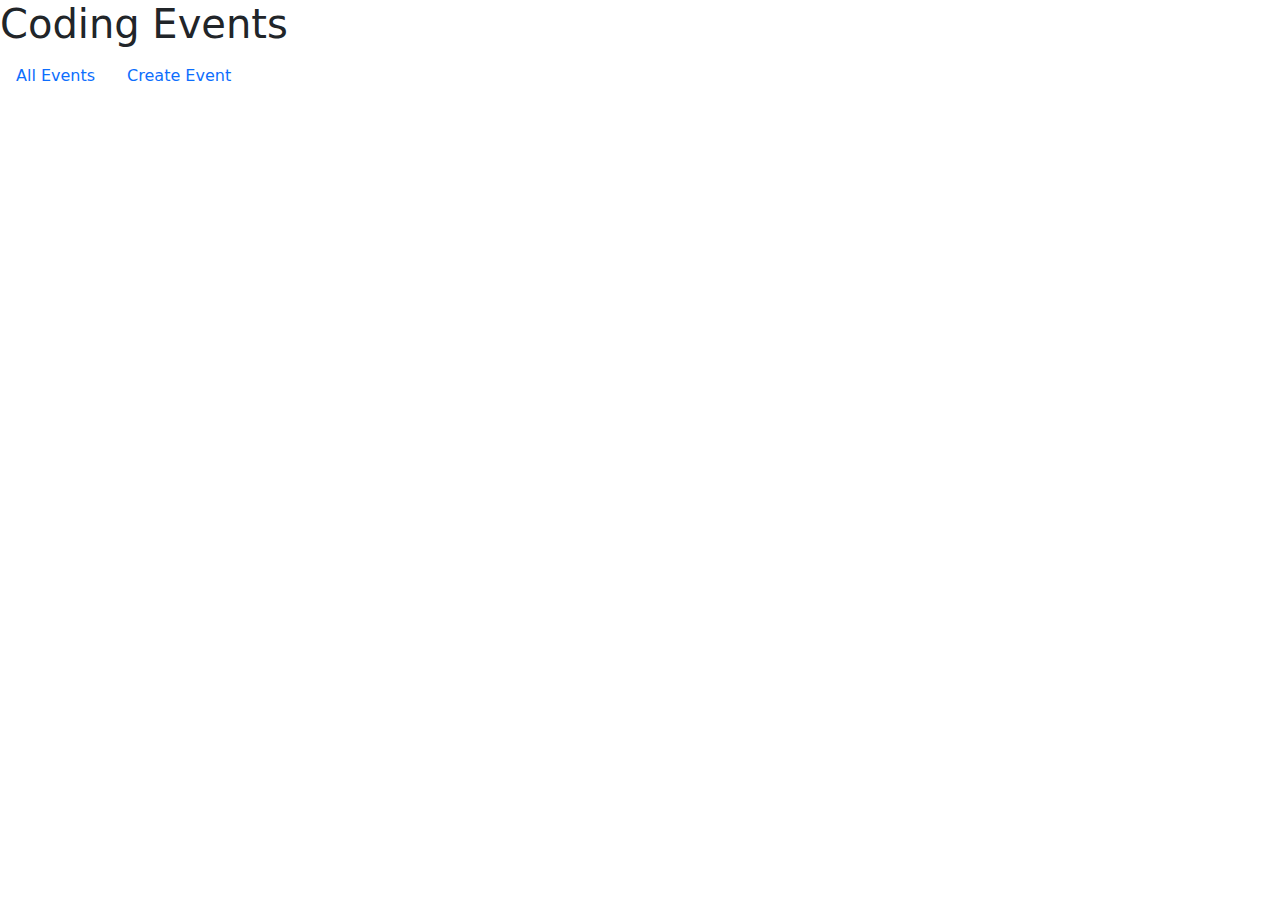
<file: src/main/resources/templates/fragments.html>
<!DOCTYPE html>
<html lang="en" xmlns:th="https://www.thymeleaf.org/">
<head th:fragment="head">
    <meta charset="UTF-8">
    <title>Coding Events</title>
    <link rel="stylesheet" href="https://cdn.jsdelivr.net/npm/bootstrap@5.1.3/dist/css/bootstrap.min.css">
    <script src="https://cdn.jsdelivr.net/npm/bootstrap@5.1.3/dist/js/bootstrap.min.js"></script>

</head>
<body>

<nav th:fragment="header">
    <h1 th:text="${title}">Coding Events</h1>
    <ul class="nav">
        <li class="nav-item"><a class ="nav-link" href ="/events">All Events</a></li>
        <li class="nav-item"><a class ="nav-link" href ="/events/create">Create Event</a></li>
    </ul>
</nav>


</body>
</html>
</file>
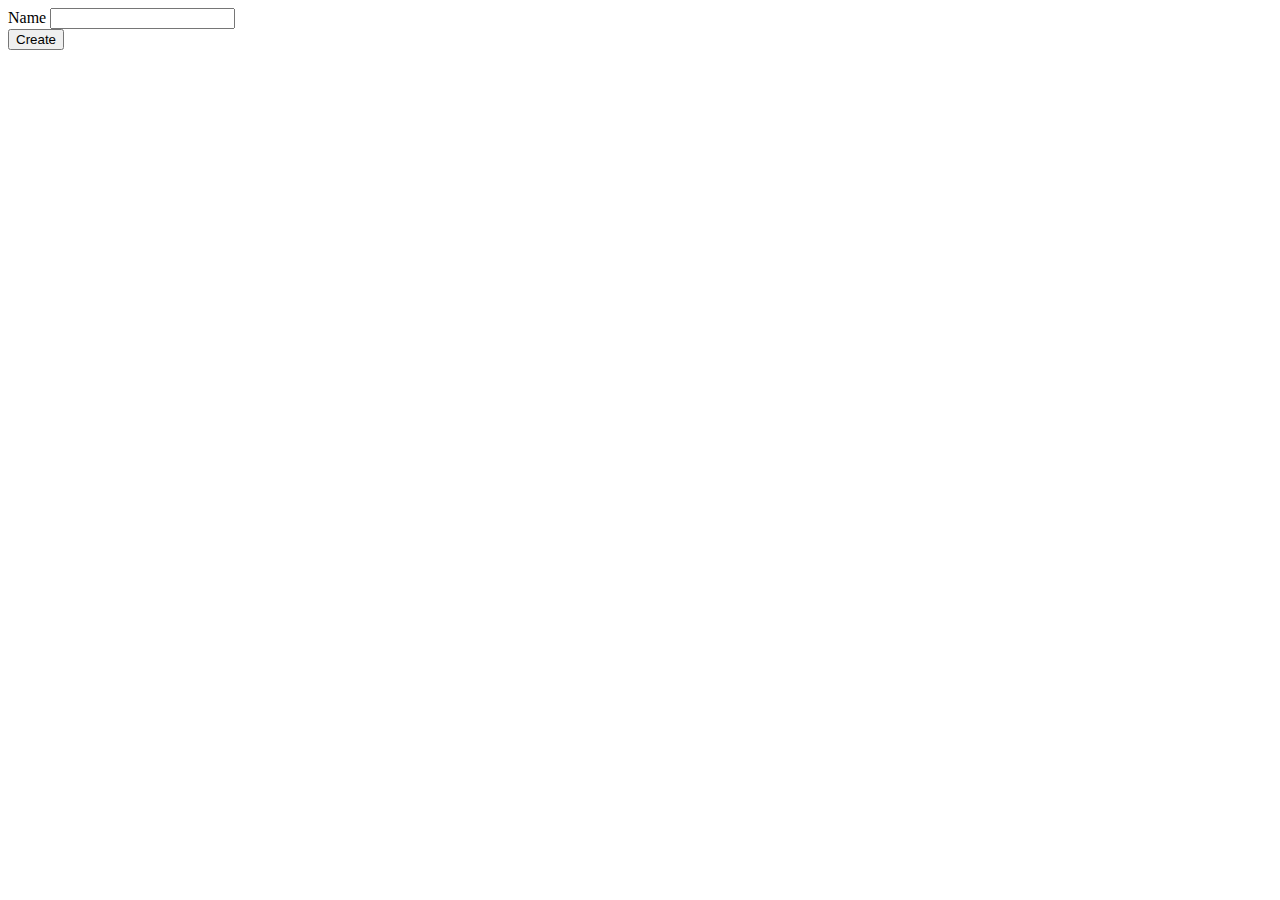
<file: src/main/resources/templates/events/create.html>
<!DOCTYPE html>
<html lang="en" xmlns:th="https://www.thymeleaf.org/">
<head th:replace ="fragments :: head"></head>
<body class="container">

<header th:replace="fragments :: header"></header>

<form method="post">
    <div class="form-group">
        <label>Name
            <input type ="text" name="eventName" class="form-control">
        </label>
    </div>
    <div class="form-group">
        <input type="submit" value="Create" class="btn btn-success">
    </div>
</form>

</body>
</html>
</file>
